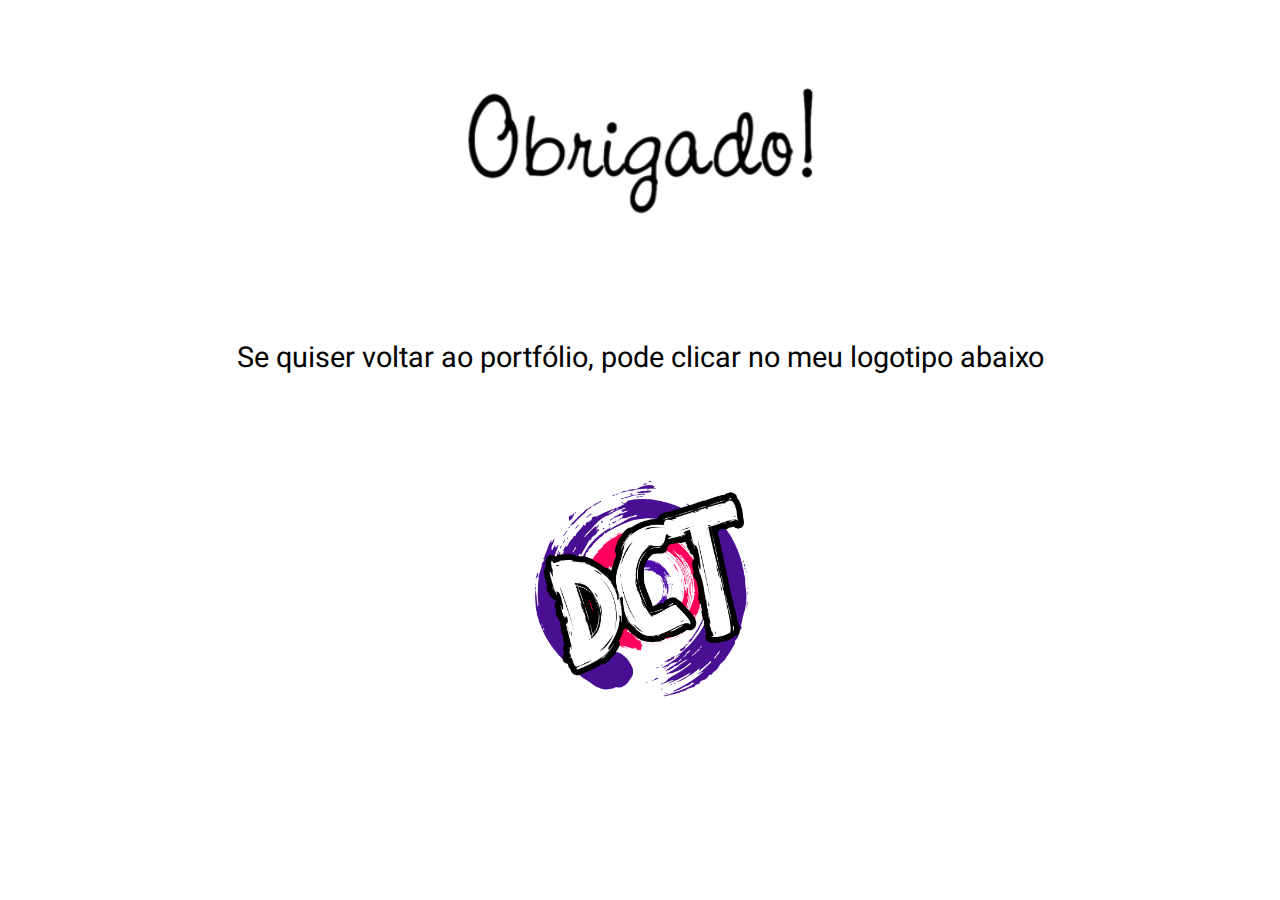
<file: Obrigado.html>
<!DOCTYPE html>
<html lang="pt-br">
<head>
    <meta charset="UTF-8">
    <meta http-equiv="X-UA-Compatible" content="IE=edge">
    <meta name="viewport" content="width=device-width, initial-scale=1.0">
    <link rel="stylesheet" href="style_obrigado.css">
    <link rel="preconnect" href="https://fonts.gstatic.com">
    <link href="https://fonts.googleapis.com/css2?family=Rubik&display=swap" rel="stylesheet">
    <link rel="preconnect" href="https://fonts.gstatic.com">
    <link href="https://fonts.googleapis.com/css2?family=Great+Vibes&family=Heebo&display=swap" rel="stylesheet">
    <title>Obrigado!</title>
</head>
<body>
    <img id="Obrigado" src="Images/Obrigado.png">
    <p>Se quiser voltar ao portfólio, pode clicar no meu logotipo abaixo</p>
    <a href="index.html"><img id="Logo_DCT" src="Images/Logo DCT Portfolio.png"></a>
</body>
</html>
</file>
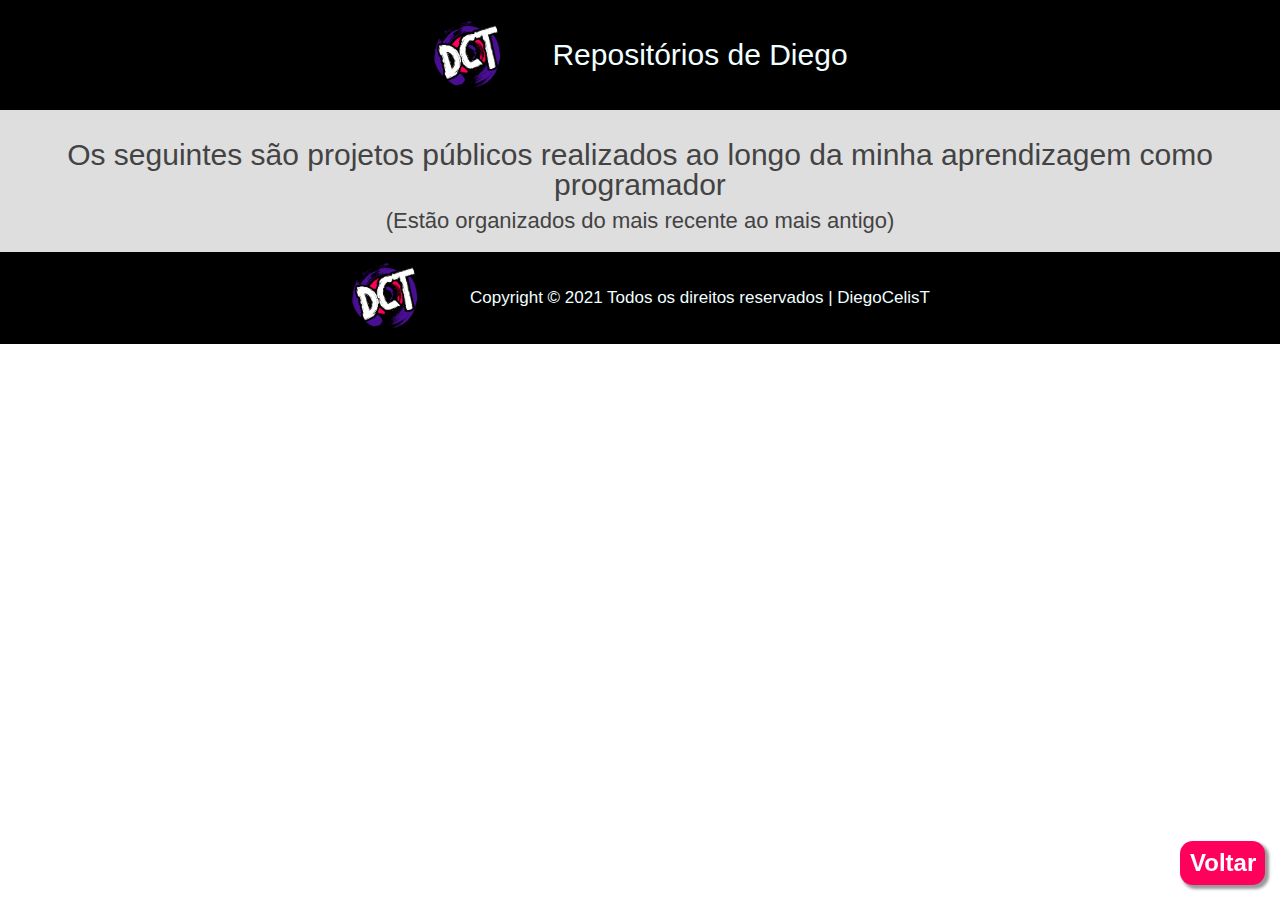
<file: Repositorios.html>
<!DOCTYPE html>
<html lang="pt-br">
<head>
    <meta charset="UTF-8">
    <meta http-equiv="X-UA-Compatible" content="IE=edge">
    <meta name="viewport" content="width=device-width, initial-scale=1.0">
    <link rel="stylesheet" href="style_Repositorios.css">
    <title>Repositórios de Diego</title>
</head>
<body>
    <header>
    <img src="Images/Logo DCT Portfolio.png" alt="Logo DCT do Portfolio">
    <h1>Repositórios de Diego</h1>
    </header>
    <main>
    <h2>Os seguintes são projetos públicos realizados ao longo da minha aprendizagem como programador</h2>
    <h3> (Estão organizados do mais recente ao mais antigo)</h3>
    <section id="Repositorios">
        
    </section>
    <aside>
    <a id="back" href="index.html">Voltar</a>
    </aside>
    </main>
    <footer>
        <div>
            <img src="Images/Logo DCT Portfolio.png" alt="Logo DCT do Portfolio">
        </div>
        <div>
            <p>Copyright © 2021 Todos os direitos reservados | <span>DiegoCelisT</span>
            </p>
        </div>
    </footer>

    <script src="script_Repositorios.js"></script>
</body>
</html>
</file>
<file: style_obrigado.css>
html{
    font-family: 'Heebo', sans-serif;
    display: flex;
    justify-content: center;
    text-align: center;
    
    font-size: 3.2vh;
}

img, p, a {
    padding: 8vh 3vh 0vh 3vh;
}

#Obrigado{
    width: 40vh;
}

#Logo_DCT{
    width: 25vh;
}
</file>
<file: style_Repositorios.css>
html, body, div, span, applet, object, iframe,
h1, h2, h3, h4, h5, h6, p, blockquote, pre,
a, abbr, acronym, address, big, cite, code,
del, dfn, em, img, ins, kbd, q, s, samp,
small, strike, strong, sub, sup, tt, var,
b, u, i, center,
dl, dt, dd, ol, ul, li,
fieldset, form, label, legend,
table, caption, tbody, tfoot, thead, tr, th, td,
article, aside, canvas, details, embed, 
figure, figcaption, footer, header, hgroup, 
menu, nav, output, ruby, section, summary,
time, mark, audio, video {
	margin: 0;
	padding: 0;
	border: 0;
	font-size: 100%;
	font: inherit;
	vertical-align: baseline;
}
/* HTML5 display-role reset for older browsers */
article, aside, details, figcaption, figure, 
footer, header, hgroup, menu, nav, section {
	display: block;
}
body {
	line-height: 1;
}
ol, ul {
	list-style: none;
}
blockquote, q {
	quotes: none;
}
blockquote:before, blockquote:after,
q:before, q:after {
	content: '';
	content: none;
}
table {
	border-collapse: collapse;
	border-spacing: 0;
}
/*fim do reset*/

*{
    font-family: 'Rubik', sans-serif;
    box-sizing: border-box;
}

main{
    font-family: 'Heebo', sans-serif;
	background-color: #DEDEDE;
}

header{
    display: flex;
    background-color: black;
    align-items: center;
	color: azure;
	justify-content: center;
	font-family: 'Heebo', sans-serif;
	font-size: 30px;
	padding: 20px;
	text-align: center;
}

header img{
	width: 120px;
	padding-right: 50px;
}

h2{
	font-size: 30px;
	padding:30px 20px 0px 20px;
	text-align: center;
	color: #434343;
}

h3{
	font-size: 22px;
	padding:10px 20px 0px 20px;
	text-align: center;
	color: #434343;
}

section{
	
	display: flex;
	flex-wrap: wrap;
	justify-content: space-evenly;
	padding: 10px;
}

article{
	background-color: white;
	color: #434343;;
	margin:30px 15px 30px 15px;
	width: 300px;
	text-align: center;
	border-radius: 20px;
	padding: 30px;
	box-shadow: 5px 5px 5px 3px rgba(0, 0, 0, 0.2);
}

h4{
	font-size: 24px;
	font-weight: bold;
	color: black;
	
	
}

p{
	padding-top: 14px;
	font-size: 17px;
	line-height: 22px;
}

nav{
	display: flex;
	flex-wrap: wrap;
	justify-content: center;
	padding-top: 20px;
}

a {
	padding: 10px;
	margin: 10px;
    background-color:#585858;
    color: white;
    border-radius: 1vw;
    text-decoration: none;
    font-weight: bold;
    font-size: 13px;
	box-shadow: 5px 5px 5px 1px rgba(0, 0, 0, 0.2);

}


aside a{
	background-color: rgb(255, 0, 90);
	display: flex;
	position:fixed;
    bottom: 0px;
    right: 0px;
	text-align: center;
	width: 85px;
	font-size: 24px;
	margin: 15px;
	box-shadow: 3px 3px 3px 1px rgba(0, 0, 0, 0.4);

	
}

footer{
    display: flex;
    background-color: black;
    align-items: center;
	color: azure;
	justify-content: center;
	font-family: 'Heebo', sans-serif;
	font-size: 20px;
	padding: 10px;
	text-align: center;
}



footer div img{
    width: 120px;
	padding-right: 4vw;
}

footer div p {
	padding: 0px;
}

a:hover{
    background-color: rgb(73, 15, 146);
}
</file>
